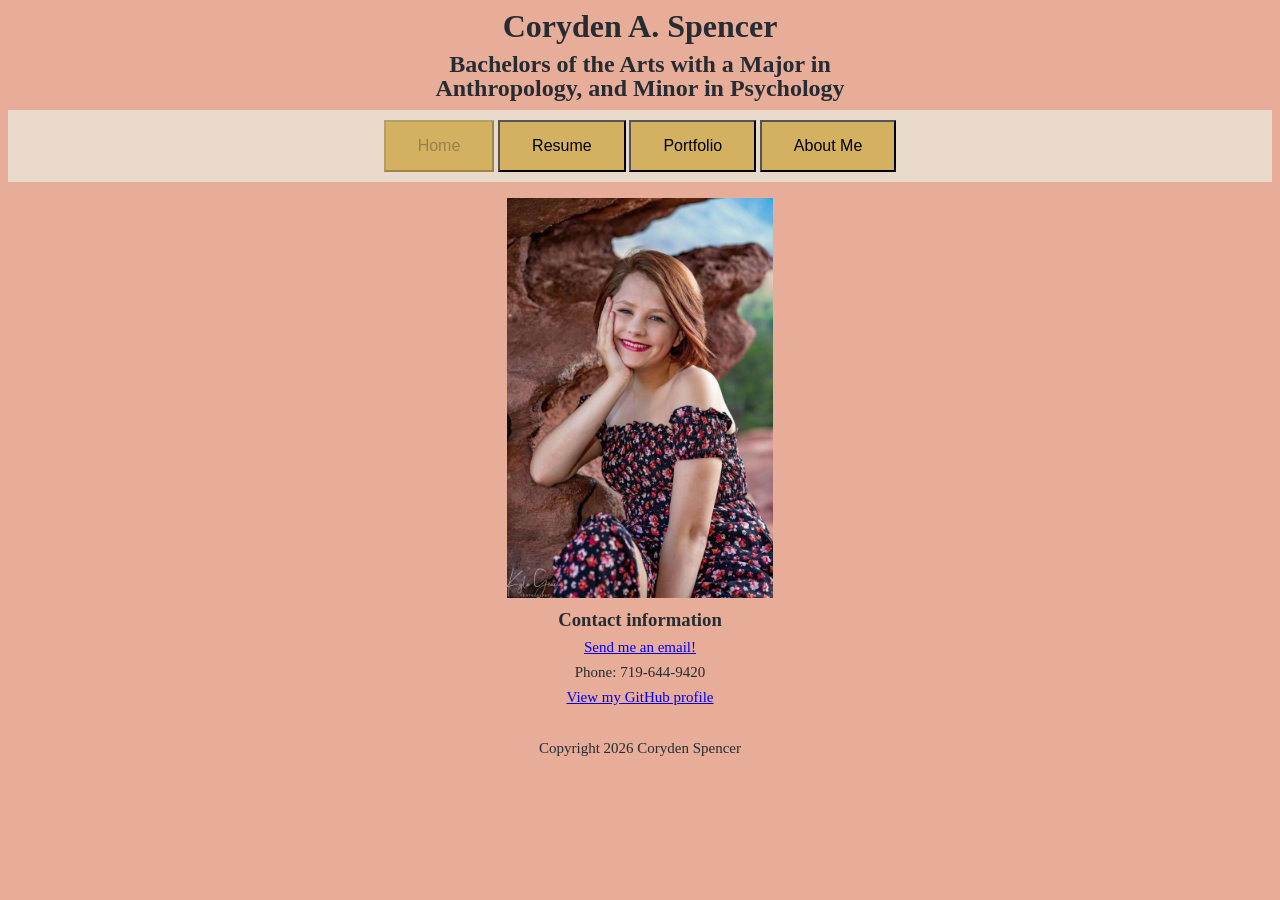
<file: index.html>
<!doctype html>
<html lang="en">
  <head>
    <meta charset="UTF-8" />
    <title>Coryden Spencer's Personal Website</title>
    <link rel="stylesheet" href="style.css"/>
    <link rel="icon" type="image/x-icon" href="/images/favicon.ico">
  </head>

  <header>
    <h1>Coryden A. Spencer</h1>
    <h2>
      Bachelors of the Arts with a Major in Anthropology, and Minor in
      Psychology
    </h2>

    <div id="box1">
        <button disabled="location.href='index.html'">Home</button>
        <button onclick="location.href='resume.html'">Resume</button>
        <button onclick="location.href='portfolio.html'">Portfolio</button>
        <button onclick="location.href='about.html'">About Me</button>
    </div>
  </header>

  <body>
    
    <br />
    <img src="images/cover_photo.jpg"
    alt="Coryden Spencer"
    width="auto"
    height="400px"/>

   <h3>Contact information</h3>
      <p><a href="mailto:chloe.ah.spencer@gmail.com">Send me an email!</a></p>
      <p>Phone: 719-644-9420</p>
      <p><a href="https://github.com/jinxed-noodles" target="_blank">View my GitHub profile</a></p>

  </body>

  <footer>
    <br />
    <p>Copyright 2026 Coryden Spencer</p>
  </footer>
</html>
</file>
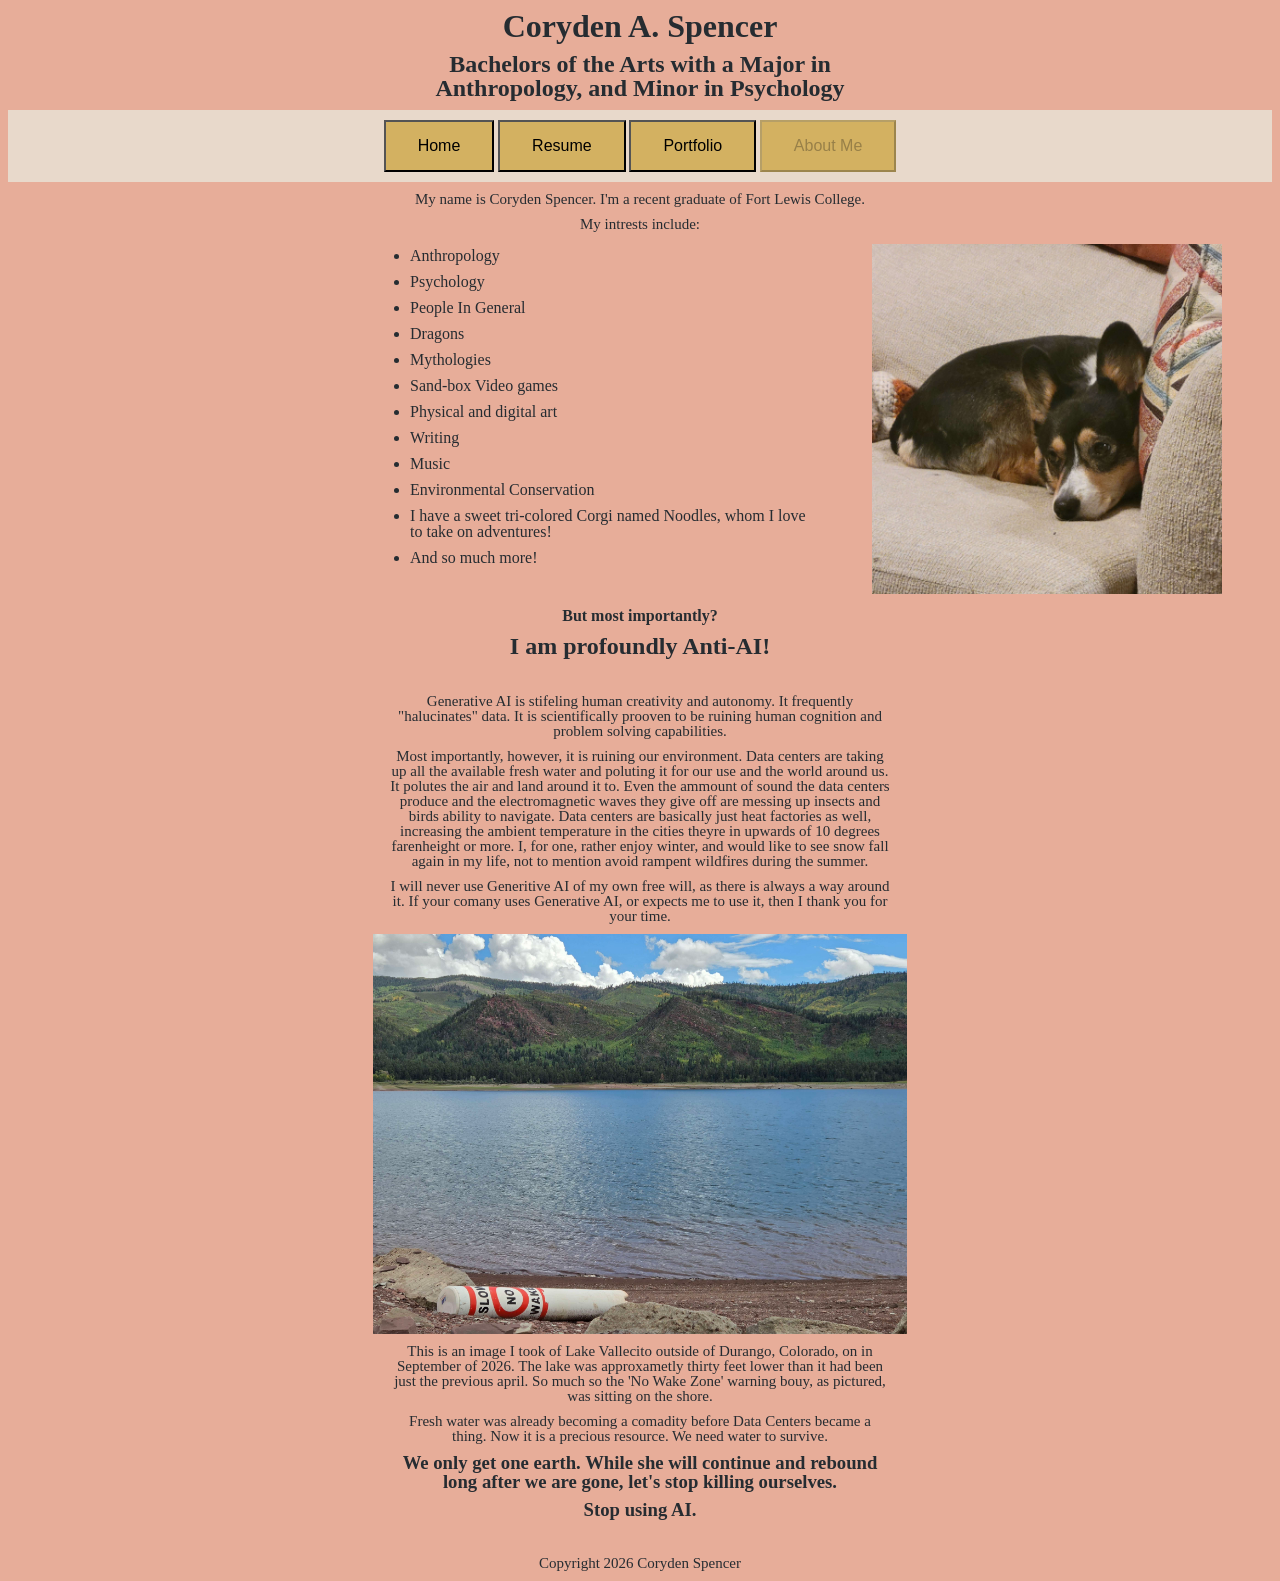
<file: about.html>
<!Doctype html>
<html lang="en">

<head>
    <meta charset="UTF-8">
    <title>Coryden Spencer's about!</title>
    <link rel="stylesheet" href="style.css">
</head>

 
<header>
    <h1>Coryden A. Spencer</h1>
    <h2>
      Bachelors of the Arts with a Major in Anthropology, and Minor in
      Psychology
    </h2>

    <div id="box1">
        <button onclick="location.href='index.html'">Home</button>
        <button onclick="location.href='resume.html'">Resume</button>
        <button onclick="location.href='portfolio.html'">Portfolio</button>
        <button disabled="location.href='about.html'">About Me</button>
    </div>
</header>

<body> 
  <p> My name is Coryden Spencer. I'm a recent graduate of Fort Lewis College.
  <p> My intrests include:</p>
  <img src="images/Noods.jpg" 
    alt="My baby, Noodles!"
    width="auto"
    height="350px"
    align="right"
    align="top"
    br clear="right"
    hspace="50"
    vspace="2"
/>
  <ul>
    <li>Anthropology</li>
    <li>Psychology</li>
    <li>People In General</li>
    <li>Dragons</li>
    <li>Mythologies</li>
    <li>Sand-box Video games</li>
    <li>Physical and digital art</li>
    <li>Writing</li>
    <li>Music</li>
    <li>Environmental Conservation</li>
    <li> I have a sweet tri-colored Corgi named Noodles, whom I love to take on adventures!</li>
    <li>And so much more!</li>
  </ul>


  <br>
  <h4>But most importantly?</h4>
  <h2> I am profoundly Anti-AI!</h2>
  <br>
  <p>Generative AI is stifeling human creativity and autonomy. 
    It frequently "halucinates" data. 
    It is scientifically prooven to be ruining human cognition and problem solving capabilities.</p>
  <p>Most importantly, however, it is ruining our environment. 
    Data centers are taking up all the available fresh water and poluting it for our use and the world around us.
    It polutes the air and land around it to. 
    Even the ammount of sound the data centers produce and the electromagnetic waves they give off are messing up insects and birds ability to navigate.
    Data centers are basically just heat factories as well, increasing the ambient temperature in the cities theyre in upwards of 10 degrees farenheight or more.
    I, for one, rather enjoy winter, and would like to see snow fall again in my life, not to mention avoid rampent wildfires during the summer.</p>
  <p>I will never use Generitive AI of my own free will, as there is always a way around it. 
    If your comany uses Generative AI, or expects me to use it, then I thank you for your time.</p>

  <img src="images/La Lake.jpg"
  alt="Lake Vallecito, Sep 2026, 'No wake zone drought' Credits: Coryden Spencer"
  align="center"
  height="400px"
  width="auto"/>
  
  <p>This is an image I took of Lake Vallecito outside of Durango, Colorado, on in September of 2026.
    The lake was approxametly thirty feet lower than it had been just the previous april.
    So much so the 'No Wake Zone' warning bouy, as pictured, was sitting on the shore.</p>
  <p>Fresh water was already becoming a comadity before Data Centers became a thing.
    Now it is a precious resource. We need water to survive.</p>
  <h3>We only get one earth. While she will continue and rebound long after we are gone, let's stop killing ourselves.</h3>
  <h3>Stop using AI.</h3>
</body>

<footer>
  <br>
  <p>Copyright 2026 Coryden Spencer</p>
</footer>
</html>
</file>
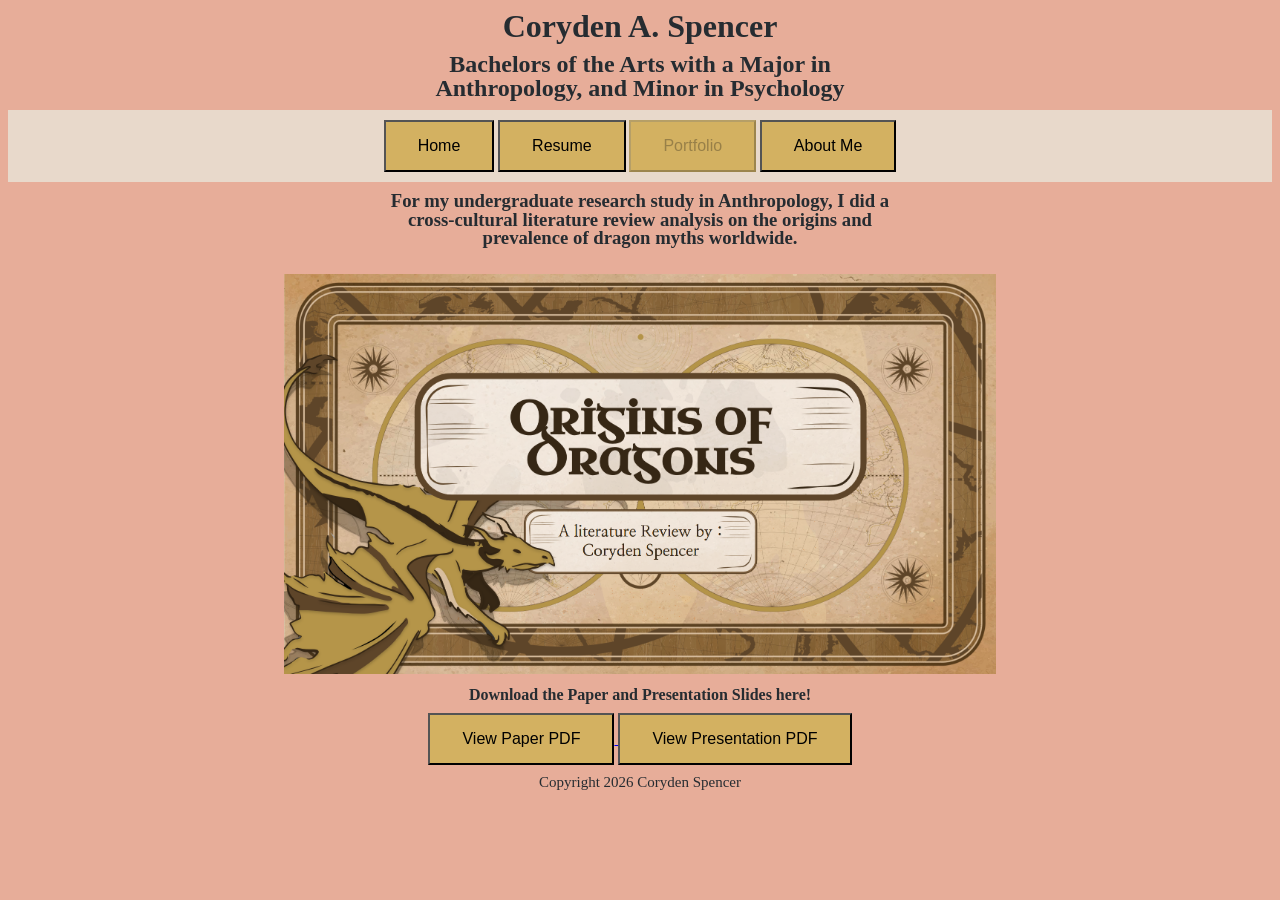
<file: portfolio.html>
<!Doctype html>
<html lang="en">

<head>
    <meta charset="UTF-8">
    <title>Coryden Spencer's Portfolio</title>
    <link rel="stylesheet" href="style.css">
</head>

<header>
    <h1>Coryden A. Spencer</h1>
    <h2>
      Bachelors of the Arts with a Major in Anthropology, and Minor in
      Psychology
    </h2>

    <div id="box1">
        <button onclick="location.href='index.html'">Home</button>
        <button onclick="location.href='resume.html'">Resume</button>
        <button disabled="location.href='portfolio.html'">Portfolio</button>
        <button onclick="location.href='about.html'">About Me</button>
    </div>
</header>

<body>
 <body>
  <h3>For my undergraduate research study in Anthropology, I did a cross-cultural literature review analysis on the origins and prevalence of dragon myths worldwide.</h3>
<br>
<img src="images/presentation_cover_slide.png"
alt="Presentation Cover Image"
width="auto"
height="400px"/>
<br>
<h4> Download the Paper and Presentation Slides here!</h4>
<a href="downloadables/Origins of Dragons _ A Literature Review.pdf" target="_blank">
    <button onclick="download('Origins of Dragons _ A Literature Review.pdf')">View Paper PDF</button>
</a>

<a href="downloadables/Origin of Dragons Presentation.pdf" target="_blank">
    <button onclick="download('Origins of Dragons.pptx')">View Presentation PDF</button>
</a>

</body>

 <footer>
    <p>Copyright 2026 Coryden Spencer</p>
  </footer>
</html>
</file>
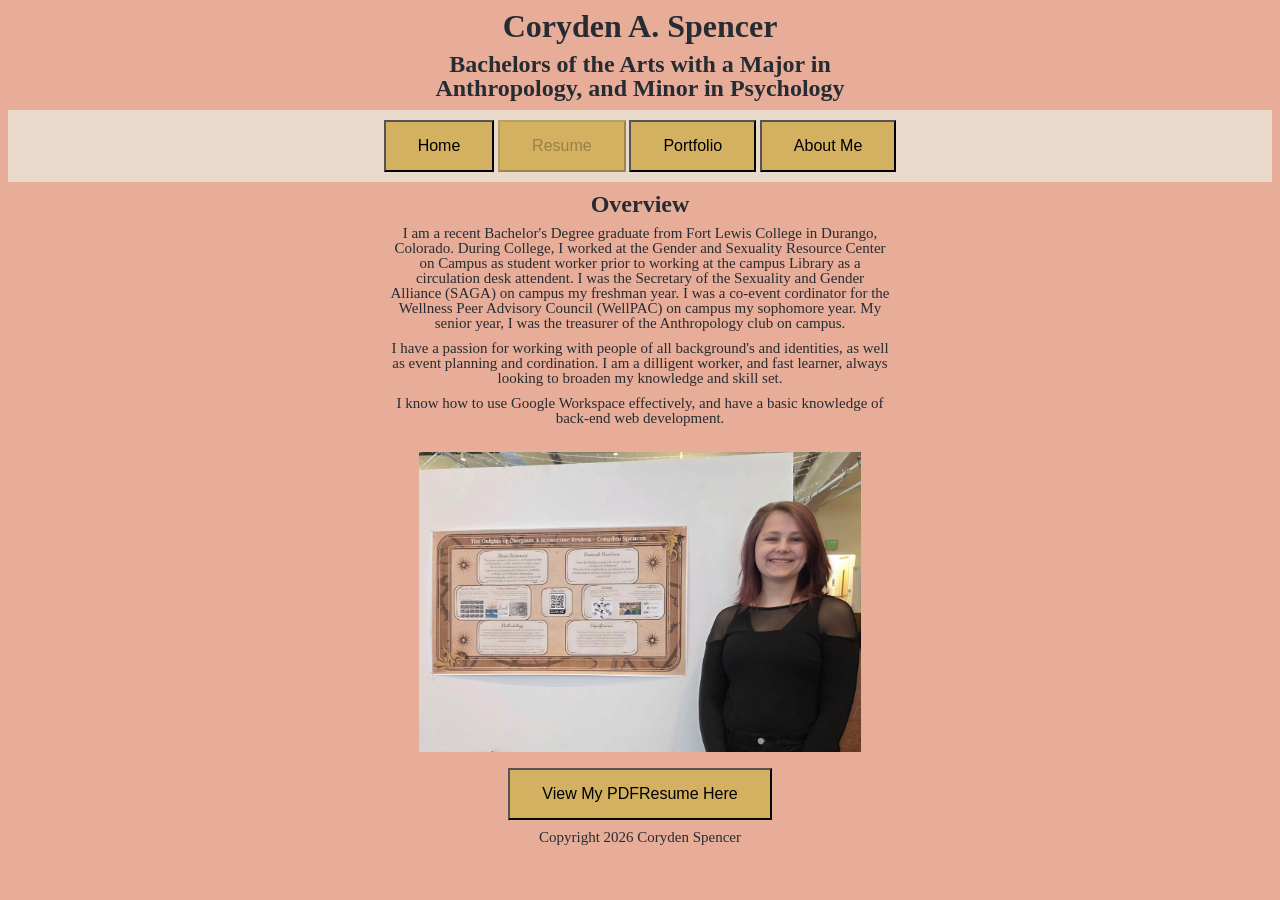
<file: resume.html>
<!Doctype html>
<html lang="en">

<head>
    <meta charset="UTF-8">
    <title>Coryden Spencer's Resume</title>
    <link rel="stylesheet" href="style.css">
</head>

<header>
    <h1>Coryden A. Spencer</h1>
    <h2>
      Bachelors of the Arts with a Major in Anthropology, and Minor in
      Psychology
    </h2>

    <div id="box1">
        <button onclick="location.href='index.html'">Home</button>
        <button disabled="location.href='resume.html'">Resume</button>
        <button onclick="location.href='portfolio.html'">Portfolio</button>
        <button onclick="location.href='about.html'">About Me</button>
    </div>
</header>
 

<body>
    <h2> Overview</h2>
    <p> I am a recent Bachelor's Degree graduate from Fort Lewis College in Durango, Colorado. 
    During College, I worked at the Gender and Sexuality Resource Center on Campus as student worker prior to working at the campus Library as a circulation desk attendent.
    I was the Secretary of the Sexuality and Gender Alliance (SAGA) on campus my freshman year.
    I was a co-event cordinator for the Wellness Peer Advisory Council (WellPAC) on campus my sophomore year.
    My senior year, I was the treasurer of the Anthropology club on campus.</p>
    <p> I have a passion for working with people of all background's and identities, as well as event planning and cordination.
        I am a dilligent worker, and fast learner, always looking to broaden my knowledge and skill set.</p>
    <p> I know how to use Google Workspace effectively, and have a basic knowledge of back-end web development.</p>

    <br>
    <img src="images/Senior-research-presi.jpg"
    alt="My Senior Thesis Presentation Poster"
    width="auto"
    Height="300px"
    align="center"/>
<br>
    <br>

    <a href="downloadables/Coryden Spencer Resume.pdf" target="_blank">
        <button onclick="download('downloadables/Coryden Spencer Resume.pdf')">View My PDFResume Here</button>
    </a>

 <footer>
    <p>Copyright 2026 Coryden Spencer</p>
  </footer>
</html>
</file>
<file: style.css>
body {
    background-color: #e7ad99;
    color: #262c31;
    text-align: center;
 
    font-family:'Times New Roman', Times, serif;
    line-height: 1;
}

div{
  background-color: #e8d9cb;
  font-family:'Times New Roman', Times, serif;
  font-size: 15px;
}
 
#box1 {
    height: auto;
    width: auto;
    padding: 10px;
}

button {
    background-color: #d3b161;
    boarder: none;
    color; #e7ad99;
    padding: 15px 32px;
    text-align: center;
    display: inline-block;
    font-size: 16px;
    cursor: pointer;
}

p {
    font-family: 'Times New Roman', Times, serif;
    font-size: 15px;
    max-width: 500px;
    margin: 10px auto;
    text-align: center;
}

h1{
    font-family: 'Times New Roman', Times, serif;
    max-width: 500px;
    margin: 10px auto;
    text-align: center;
}

h2 {
    font-family: 'Times New Roman', Times, serif;
    max-width: 500px;
    margin: 10px auto;
    text-align: center;
}

h3 {
    font-family: 'Times New Roman', Times, serif;
    max-width: 500px;
    margin: 10px auto;
    text-align: center;
}

h4 {
    font-family: 'Times New Roman', Times, serif;
    max-width: 500px;
    margin: 10px auto;
    text-align: center;
}

li {
    font-family: 'Times New Roman', Times, serif;
    max-width: 500px;
    margin: 10px auto;
    text-align: left;

}
</file>
